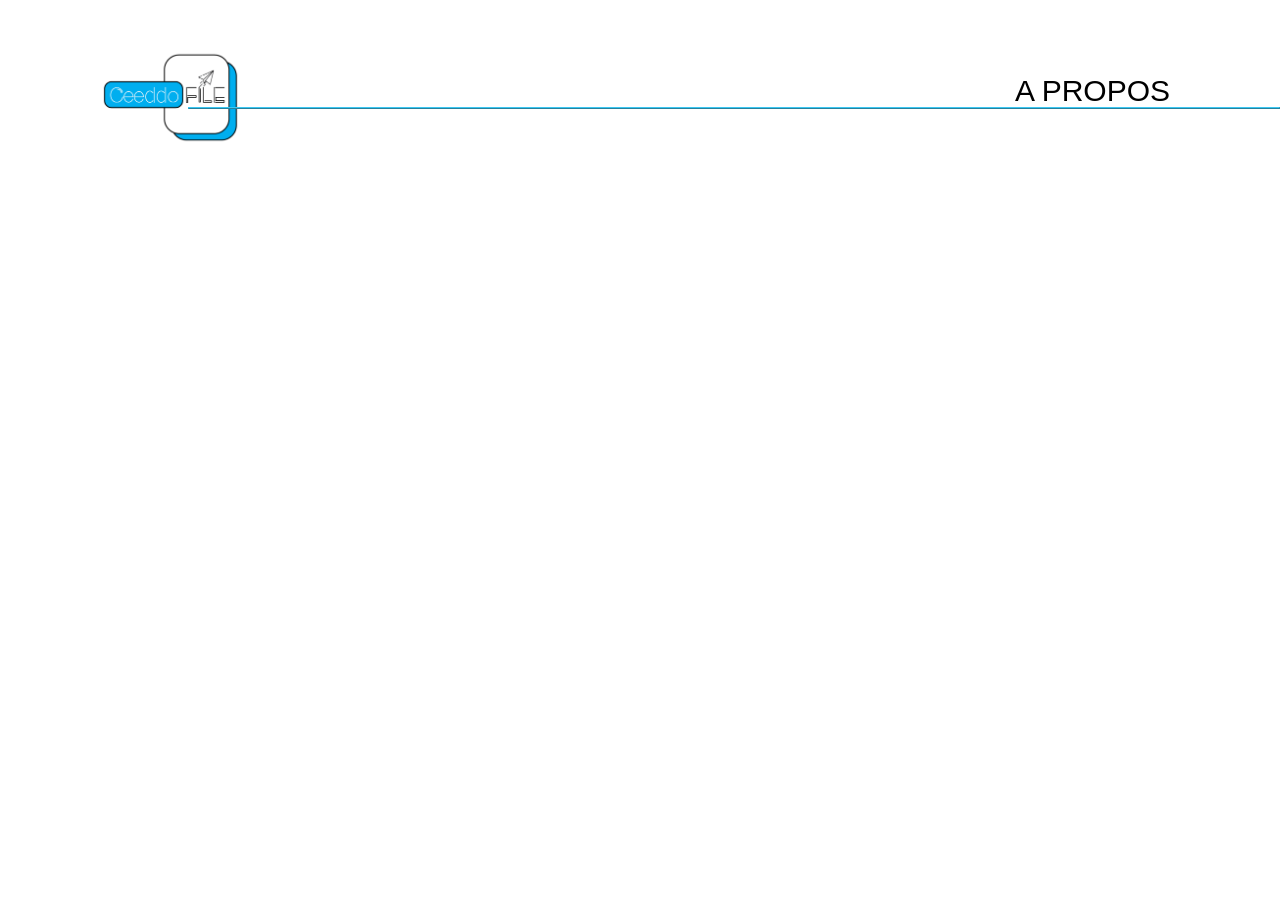
<file: NAV/index.html>
<!DOCTYPE html>
<html lang="en">
<head>
  <title>Bootstrap Example</title>
  <meta charset="utf-8">
  <meta name="viewport" content="width=device-width, initial-scale=1">
  <link rel="stylesheet" href="https://maxcdn.bootstrapcdn.com/bootstrap/4.1.3/css/bootstrap.min.css">  
  <link rel="stylesheet" type="text/css" href="style.css">
  <script src="https://ajax.googleapis.com/ajax/libs/jquery/3.3.1/jquery.min.js"></script>
  <script src="https://cdnjs.cloudflare.com/ajax/libs/popper.js/1.14.3/umd/popper.min.js"></script>
  <script src="https://maxcdn.bootstrapcdn.com/bootstrap/4.1.3/js/bootstrap.min.js"></script>
</head>
<body>
  <img class="logo" src="Logo.png" width="200px;">
       <nav>
      <ul>
        <li href="#">A PROPOS</li>
      </ul>
    </nav>
    <style type="text/css">
.Hr {width:85.3%;
       height:1px;
       border: outset 1px #3ac7f2;
       margin-top:;
       position: absolute;
       right:20%;
       left:14.7%; 
       bottom: 0px;
       top: 107px;
       line-height:0}
       </style>
</head>
<body>
 
<div class="Hr">&nbsp;</div>
</head>
</body>
</html>
</file>
<file: NAV/style.css>
img
{

  float: left;
  padding:25px;

  position:absolute;
    left: 70px;
    
}
 li{
  list-style-type: none;
  float: left;
  position:absolute;
    right: 110px;
    top: 68px;
    font-size: 30px;
    color: black;
}
</file>
